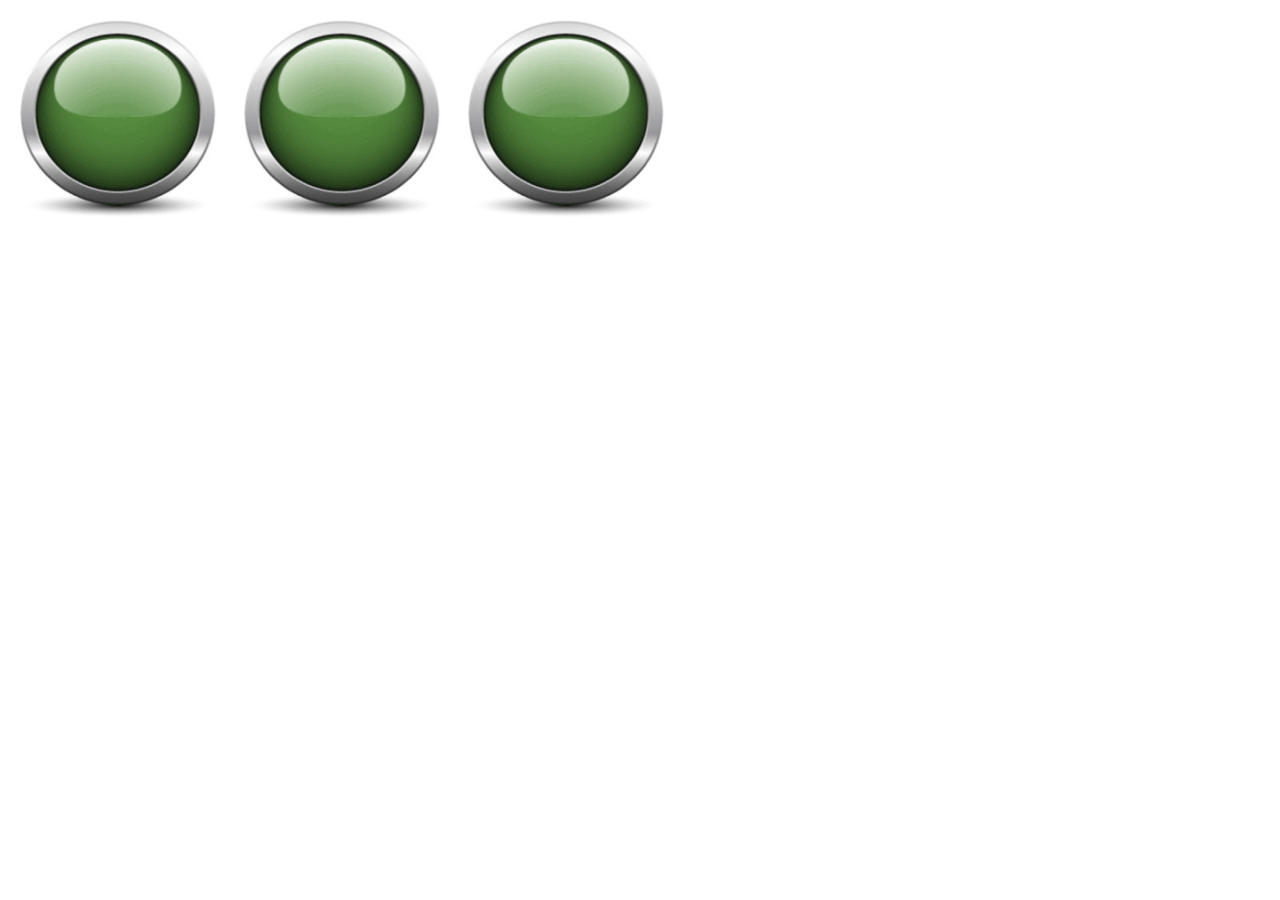
<file: teste/index.html>
<!DOCTYPE html>
<html lang="pt-BR">
<head>
    <meta charset="UTF-8">
    <meta name="viewport" content="width=device-width, initial-scale=1.0">
    <title>Duas Imagens com Chance de Vermelha</title>
    <style>
        img {
            width: 200px;
            height: 200px;
            margin: 10px;
        }
    </style>
</head>
<body>
    <img id="image1" src="verde.gif" alt="Imagem Verde 1">
    <img id="image2" src="verde.gif" alt="Imagem Verde 2">
    <img id="image3" src="verde.gif" alt="Imagem Verde 3">

    <script>
        const image1 = document.getElementById('image1');
        const image2 = document.getElementById('image2');
        const image3 = document.getElementById('image3');
        const greenImage = 'verde.gif'; // Caminho para a imagem verde
        const redImage = 'vermelho.jpg';     // Caminho para a imagem vermelha

        function updateImage(imageElement, intervalId) {
            const randomChance = Math.random(); // Gera um número aleatório entre 0 e 1

            if (randomChance < 0.01) { // 1% de chance
                imageElement.src = redImage;
                imageElement.alt = 'Imagem Vermelha';
                clearInterval(intervalId); // Para a atualização da imagem
            } else {
                imageElement.src = greenImage;
                imageElement.alt = 'Imagem Verde';
            }
        }

        // Inicia o intervalo de atualização para a primeira imagem
        const intervalId1 = setInterval(() => updateImage(image1, intervalId1), 1000);

        // Inicia o intervalo de atualização para a segunda imagem
        const intervalId2 = setInterval(() => updateImage(image2, intervalId2), 1000);

                // Inicia o intervalo de atualização para a segunda imagem
        const intervalId3 = setInterval(() => updateImage(image3, intervalId3), 1000);
    </script>
</body>
</html>
</file>
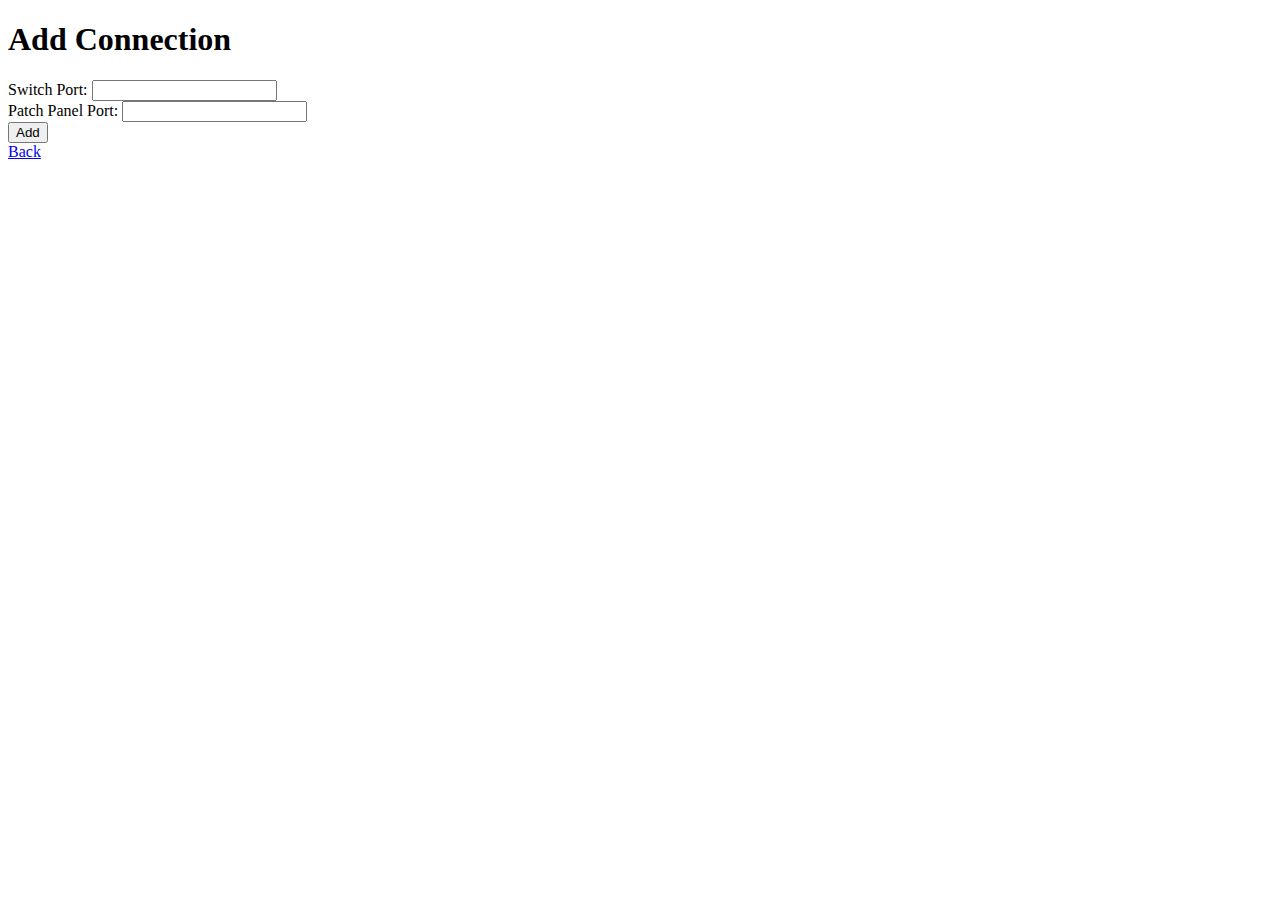
<file: SEXTA/Controle/templates/add_connection.html>
<!DOCTYPE html>
<html lang="en">
<head>
    <meta charset="UTF-8">
    <title>Add Connection</title>
</head>
<body>
    <h1>Add Connection</h1>
    <form method="POST">
        <label for="switch_port">Switch Port:</label>
        <input type="text" name="switch_port" required>
        <br>
        <label for="patch_panel_port">Patch Panel Port:</label>
        <input type="text" name="patch_panel_port" required>
        <br>
        <button type="submit">Add</button>
    </form>
    <a href="{{ url_for('index') }}">Back</a>
</body>
</html>
</file>
